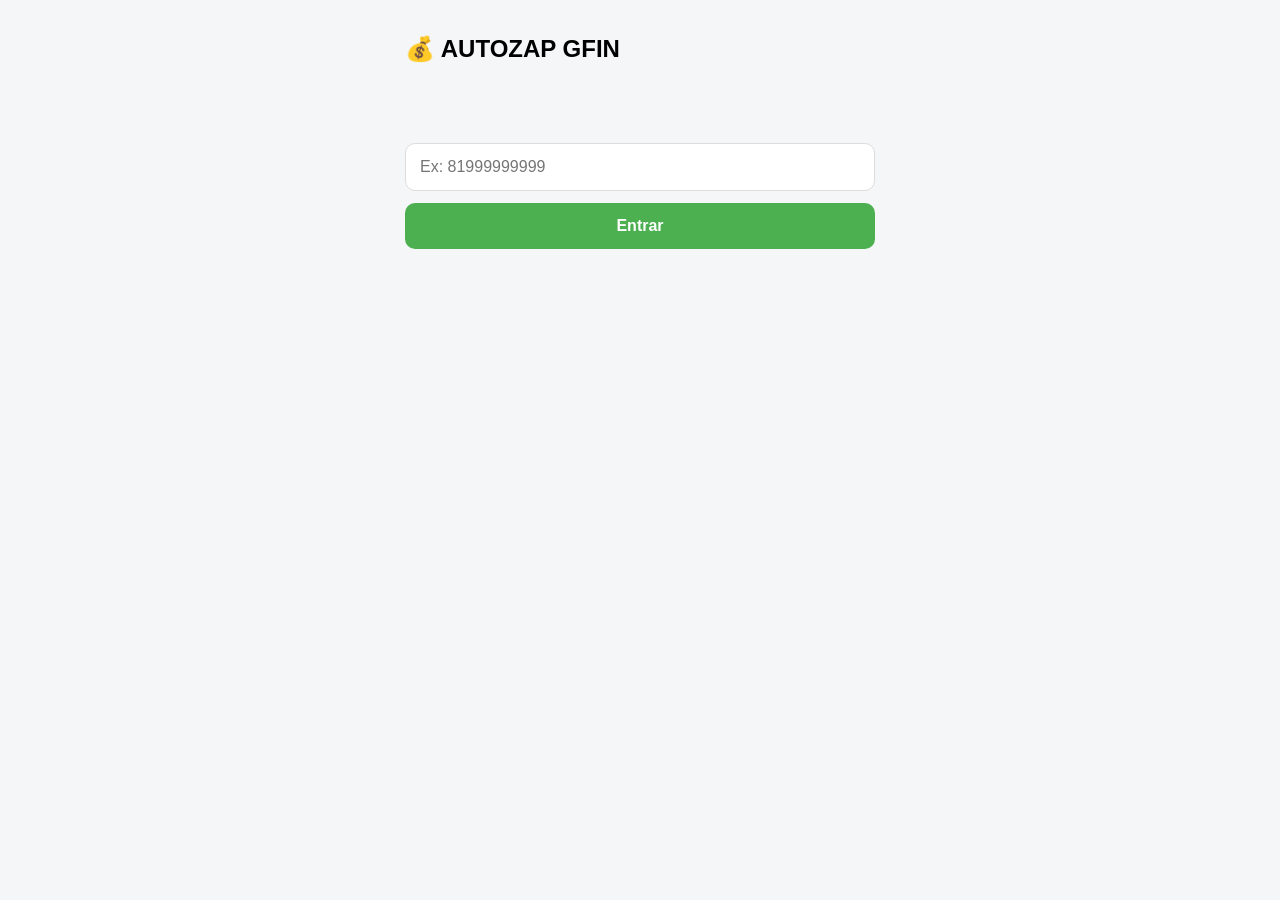
<file: index.html>
<!doctype html>
<html lang="pt-br">
<head>
  <meta charset="UTF-8">
  <meta name="viewport" content="width=device-width, initial-scale=1">
  <title>AUTOZAP GFIN</title>

  <link rel="stylesheet" href="styles.css">
</head>

<body>

<div class="container">
  <h2>💰 AUTOZAP GFIN</h2>

  <div class="login-box">
    <input id="telefone" placeholder="Ex: 81999999999">
    <button onclick="entrar()">Entrar</button>
  </div>
</div>

<script src="utils.js" defer></script>
<script src="app.js" defer></script>

</body>
</html>
</file>
<file: styles.css>
* {
  box-sizing: border-box;
}

body {
  margin: 0;
  font-family: -apple-system, BlinkMacSystemFont, sans-serif;
  background: #f4f6f8;
}

/* CONTAINER */
.container {
  max-width: 500px;
  margin: auto;
  padding: 15px;
}

/* LOGIN */
.login-box {
  display: flex;
  flex-direction: column;
  gap: 12px;
  margin-top: 80px;
}

.login-box input {
  padding: 14px;
  border-radius: 10px;
  border: 1px solid #ddd;
  font-size: 16px;
}

.login-box button {
  padding: 14px;
  border-radius: 10px;
  border: none;
  background: #4caf50;
  color: white;
  font-weight: bold;
  font-size: 16px;
}

/* CARDS */
.card {
  background: white;
  padding: 15px;
  margin-bottom: 15px;
  border-radius: 16px;
  box-shadow: 0 2px 8px rgba(0, 0, 0, 0.05);
}

/* HISTÓRICO */
.item {
  display: flex;
  justify-content: space-between;
  align-items: center;
  padding: 10px 0;
  border-bottom: 1px solid #eee;
}

.info {
  display: flex;
  flex-direction: column;
}

.info strong {
  font-size: 14px;
}

.info span {
  font-size: 13px;
  color: #666;
}

/* AÇÕES */
.acoes {
  display: flex;
  gap: 8px;
}

.acoes button {
  border: none;
  background: #eee;
  padding: 6px 8px;
  border-radius: 8px;
  cursor: pointer;
  font-size: 14px;
}

.acoes button:hover {
  background: #ddd;
}

/* GRÁFICO */
canvas {
  max-width: 100%;
}

/* NAVBAR */
.navbar {
  position: fixed;
  bottom: 0;
  width: 100%;
  background: white;
  display: flex;
  justify-content: space-around;
  padding: 10px;
  border-top: 1px solid #ddd;
}

.navbar button {
  border: none;
  background: none;
  font-size: 20px;
}

/* IA BOX */
.ia-box {
  background: #1e1e1e;
  color: #00ff9f;
  padding: 12px;
  border-radius: 10px;
  font-size: 13px;
}

/* HISTORICO DE GASTOS*/
.item {
  display: flex;
  justify-content: space-between;
  align-items: center;
  padding: 12px;
  border-bottom: 1px solid #eee;
}

.info {
  display: flex;
  flex-direction: column;
}

.acoes {
  display: flex;
  gap: 8px;
}

.acoes button {
  border: none;
  padding: 6px 8px;
  border-radius: 6px;
  cursor: pointer;
}

.btn-edit {
  background: #ffc107;
}

.btn-delete {
  background: #f44336;
  color: white;
}

/* =========================
   📅 FILTROS PERÍODO
========================= */

.filtros-periodo {
  display: flex;

  justify-content: space-evenly;

  gap: 8px;

  overflow-x: auto;

  padding-bottom: 10px;

  margin-bottom: 15px;

  scrollbar-width: none;
}

.filtros-periodo::-webkit-scrollbar {
  display: none;
}

.filtro-btn {
  border: none;

  background: white;

  padding: 10px 16px;

  border-radius: 999px;

  font-size: 13px;

  font-weight: 600;

  color: #555;

  cursor: pointer;

  white-space: nowrap;

  transition: all 0.2s ease;

  box-shadow: 0 2px 8px rgba(0, 0, 0, 0.05);
}

.filtro-btn:hover {
  transform: translateY(-1px);
}

.filtro-btn.ativo {
  background: #4caf50;

  color: white;

  box-shadow: 0 4px 12px rgba(76, 175, 80, 0.25);
}
</file>
